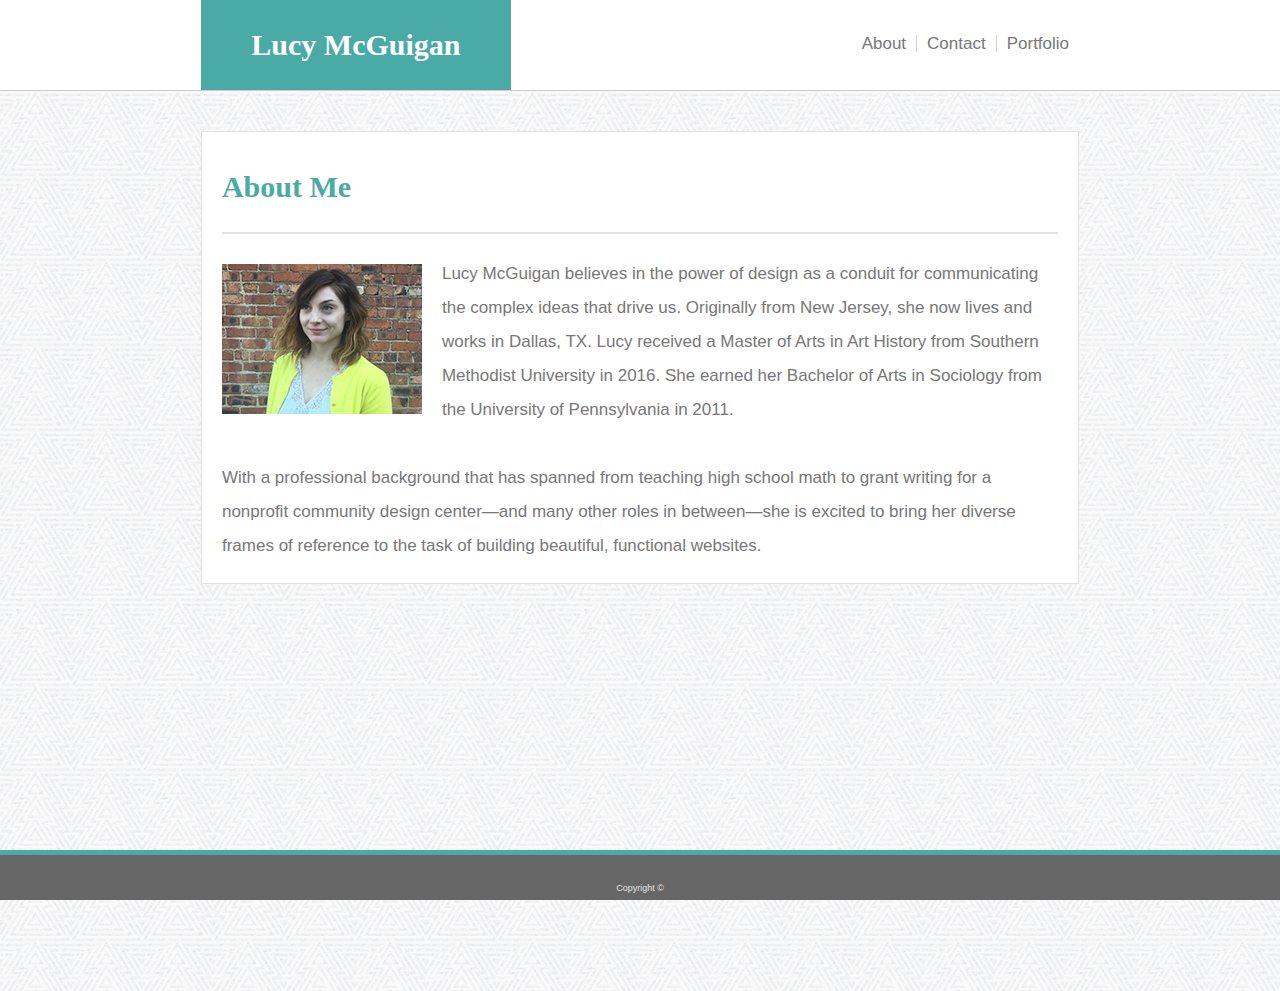
<file: index.html>
<!DOCTYPE html>
<html lang="en-us">

<head>
    <meta charset="UTF-8">
    <title>Basic Portfolio</title>
    <link rel="stylesheet" href="assets/css/reset.css">
    <link rel="stylesheet" type="text/css" href="assets/css/style.css">
</head>

<body>
    <div class="clearfix" id="navbar">
        <div id="leftside">
            <div id="namebox">
                <h1>Lucy McGuigan</h1>
            </div>
        </div>
        <div id="rightside">
            <ul>
                <li>
                    <a href="index.html">About</a>
                </li>
                <li>
                    <a href="contact.html"> Contact</a>
                </li>
                <li class="lastitem">
                    <a href="portfolio.html"> Portfolio</a>
                </li>
            </ul>
        </div>
    </div>
    <div id="mainsection">
        <div id="contentbox">
            <h2>About Me</h2>
            <hr>
            <img src="assets/images/mugshot.jpg" alt="mugshot" id="photo">
            <p id="abouttext">
                Lucy McGuigan believes in the power of design as a conduit for communicating the complex ideas that drive us. Originally
                from New Jersey, she now lives and works in Dallas, TX. Lucy received a Master of Arts in Art History from
                Southern Methodist University in 2016. She earned her Bachelor of Arts in Sociology from the University of
                Pennsylvania in 2011.
                <br><br> With a professional background that has spanned from teaching high school math to grant writing for a nonprofit
                community design center—and many other roles in between—she is excited to bring her diverse frames of reference
                to the task of building beautiful, functional websites.
            </p>
        </div>
        <div id="footer">
            <p id="footertext">Copyright © </p>
        </div>
    </div>
</body>

</html>
</file>
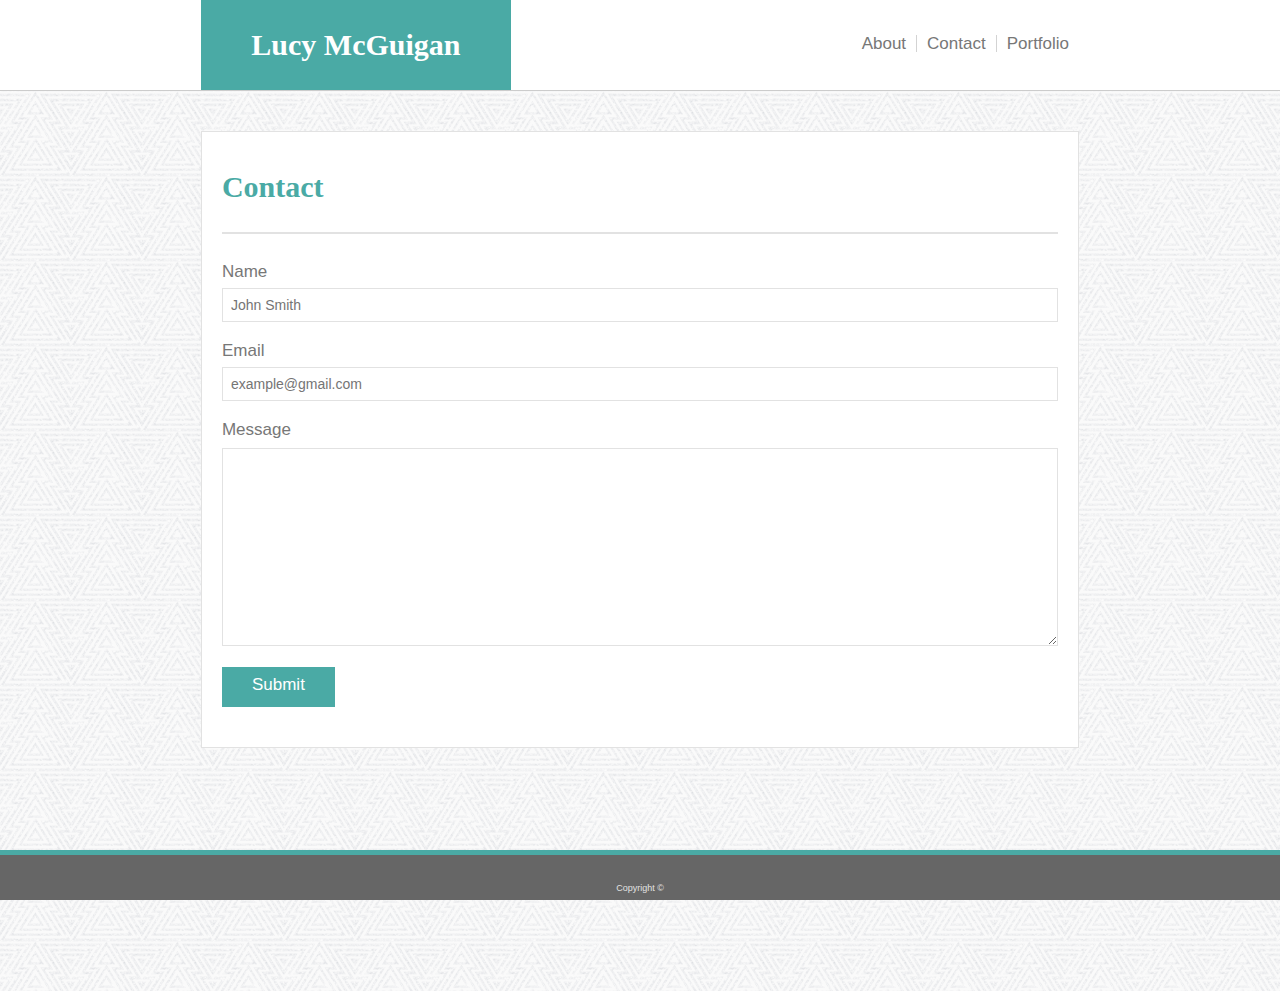
<file: contact.html>
<!DOCTYPE html>
<html lang="en-us">
<head>
    <meta charset="UTF-8">
    <title>Basic Portfolio</title>
    <link rel="stylesheet" href="assets/css/reset.css">
    <link rel="stylesheet" type="text/css" href="assets/css/style.css">
</head>
<body>
        <div class="clearfix" id="navbar">
            <div id="leftside">
                <div id="namebox">
                    <h1>Lucy McGuigan</h1>
                </div>
            </div>
            <div id="rightside">
                <ul>
                    <li>
                        <a href="index.html">About</a>
                    </li>
                    <li>
                        <a href="contact.html"> Contact</a>
                    </li>
                    <li class="lastitem">
                        <a href="portfolio.html"> Portfolio</a>
                    </li>
                </ul>
            </div>
        </div>
        <div id="mainsection">
            <div id="contentbox">
                <h2>Contact</h2>
                <hr>
                <form>
                <p class="form">Name</p>
                <input type="text" placeholder="John Smith">
                <p class="form">Email</p>
                <input type="email" placeholder="example@gmail.com">
                <p class="form">Message</p>
                <textarea></textarea>
                <input type="submit" value="Submit">
                </form>
            </div>
            <div id="footer">
                <p id="footertext">Copyright © </p>
            </div>
        </div>
    </body>
    </html>
</file>
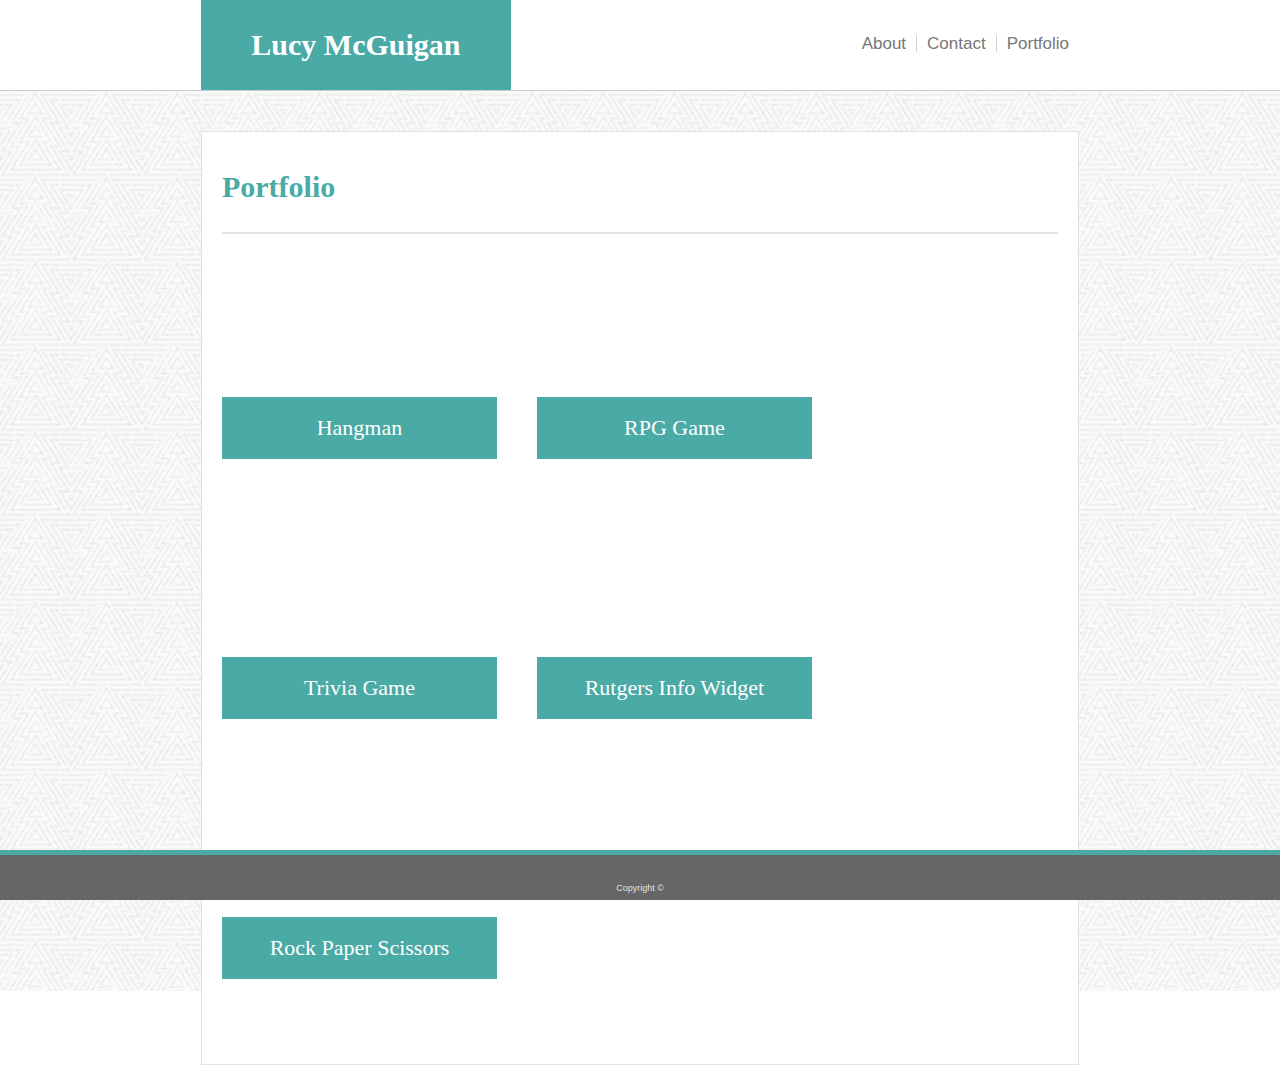
<file: portfolio.html>
<!DOCTYPE html>
<html lang="en-us">

<head>
    <meta charset="UTF-8">
    <title>Basic Portfolio</title>
    <link rel="stylesheet" href="assets/css/reset.css">
    <link rel="stylesheet" type="text/css" href="assets/css/style.css">
</head>

<body>
    <div class="clearfix" id="navbar">
        <div id="leftside">
            <div id="namebox">
                <h1>Lucy McGuigan</h1>
            </div>
        </div>
        <div id="rightside">
            <ul>
                <li>
                    <a href="index.html">About</a>
                </li>
                <li>
                    <a href="contact.html"> Contact</a>
                </li>
                <li class="lastitem">
                    <a href="portfolio.html"> Portfolio</a>
                </li>
            </ul>
        </div>
    </div>
    <div id="mainsection">
        <div id="contentbox">
            <h2>Portfolio</h2>
            <hr>
            <div id="itemgrid">
                <div class="portfolioitem" id="hangman">
                    <div class="innerbanner">
                        Hangman
                    </div>
                </div>
                <div class="portfolioitem" id="rpg">
                    <div class="innerbanner">
                        RPG Game
                    </div>
                </div>
                <div class="portfolioitem" id="trivia">
                    <div class="innerbanner">
                        Trivia Game
                    </div>
                </div>
                <div class="portfolioitem" id="rutgers">
                    <div class="innerbanner">
                        Rutgers Info Widget
                    </div>
                </div>
                <div class="portfolioitem" id="rockpaper">
                    <div class="innerbanner">
                        Rock Paper Scissors
                    </div>
                </div>
            </div>
        </div>
        <div id="footer">
            <p id="footertext">Copyright © </p>
        </div>
    </div>
</body>

</html>
</file>
<file: assets/css/style.css>
h1{
    color: #ffffff;
    font-family: 'Georgia', Times, Times New Roman, serif;
    font-weight: bold;
    font-size: 30px;
}
h2{
    color: #4aaaa5;
    font-family: 'Georgia', Times, Times New Roman, serif;
    font-weight: bold;
    font-size: 30px;
}

/* NAVBAR - My leftside contains the namebox, the rightside has the list of pages*/
#navbar{
    background-color: #ffffff;
    border-bottom: 1.5px solid #cccccc;
    height: 90px;
    width: 100%;
    float: left;
    position: absolute;
}
#leftside{
    margin-left: 15.7%;
    float: left;
}
#namebox{
    text-align: center;
    justify-content: center;
    background-color: #4aaaa5;
    padding: 30px;
    width: 250px;
    float: left;
}
#rightside{
    margin-right: 15.7%;
    margin-top: 35px;
    position: relative;
    float: right;
}
li{
    color: #777777;
    font-family: 'Arial', 'Helvetica Neue', Helvetica, sans-serif;
    font-size: 17px;
    float: left;
    margin-left: 10px;
    padding-right: 10px;
    border-right: 1px solid lightgrey;
}
li.lastitem{
    border-right: none;
}
li a{
    color: #777777;
    text-decoration: none;
}
/*Body*/
p{
    color:#777777;
    font-size: 17px;
    line-height: 2;
    font-family: 'Arial', 'Helvetica Neue', Helvetica, sans-serif;
}
#mainsection{
    background: url('../images/new_year_background.png');
    position: absolute;
    width:100%;
    margin-top: 91px;
}
#contentbox{
    background-color: #ffffff;
    border: 1px solid #e2e2e2;
    margin-left:15.7%;
    margin-right:15.7%;
    margin-top: 40px;
    margin-bottom: 18%;
    padding: 40px 20px 20px;
}
hr{
    border: 1.5px solid #e2e2e2;
    margin-top: 30px;
    margin-bottom: 30px;
}
.clearfix:after {
    visibility: hidden;
    display: block;
    font-size: 0;
    content: " ";
    clear: both;
    height: 0;
  }

/*About Section*/
#abouttext{
    margin-top: -7px;
}

/* FOOTER */

#footertext{
      color:#e2e2e2;
      font-size: 9px;
      padding-bottom: 3px;
  }
#footer{
    background-color: #666666;
    border-top: 5px solid #4aaaa5;
    position: fixed;
    left: 0;
    bottom: 0;
    width: 100%;
    height: 45px;
    display: flex;
    justify-content: center;
    align-items: flex-end;
}
img{
    float: left;
    margin-right: 20px;
}
/*Contact Page & Form Styles*/
input{
    margin-top: 8px;
    margin-bottom: 20px;
    padding: 8px;
    font-size: 14px;
    box-sizing: border-box;
    border: 0.5px solid #e2e2e2;
    width: 100%;
}
input[type=submit] {
    background-color: #4aaaa5;
    color: white;
    font-size: 17px;
    border: none;
    padding: 8px 30px 12px;
    width: auto;
}
textarea {
    margin-top: 10px;
    margin-bottom: 10px;
    -webkit-box-sizing: border-box;
    -moz-box-sizing: border-box;
    box-sizing: border-box;
    width: 100%;
    height: 198px;
    max-width: 100%;
    border: 0.5px solid #e2e2e2;
}
form{
    margin-top: -1px;
}
.form{
    line-height: 1;
}

/*Portfolio Page Styles*/
#hangman{
 background-image: url('https://picsum.photos/275/205?image=1060');
 float: left;
}
#rpg{
    background-image: url('https://picsum.photos/275/205?image=1073');
   }
#trivia{
    background-image: url('https://picsum.photos/275/205?image=1059');
    float: left;
}
#rutgers{
    background-image: url('https://picsum.photos/275/205?image=998');
   }
#rockpaper{
    background-image: url('https://picsum.photos/275/205?image=819');
}
.innerbanner{
    background-color: #4aaaa5;
    color:white;
    font-family: 'Georgia', Times, Times New Roman, serif;
    text-align: center;
    font-size:22px;
    padding: 20px;
    margin-bottom: 10px;
    width: 100%;
}
.portfolioitem{
    height: 205px;
    width: 275px;
    margin-right: 40px;
    margin-bottom: 55px;
    display: flex;
    align-items: flex-end;
}

/*Responsive Design*/
@media screen and (max-width: 800px) {
	h1{
        font-size: 20px;
    }
    #namebox{
        width: 200px;
        padding: 35px;
    }
    #rightside{
        margin-top: 10px;
        margin-bottom: 10px;
    }
    li{
        float: none;
        border:none;
        text-align: right;
        margin-top:5px;
    }
}
@media screen and (min-height: 732px) {
    #mainsection{
        height: 100vh;
    }
}
/*Link Effects*/
a:hover{
    opacity: 0.5;
}
</file>
